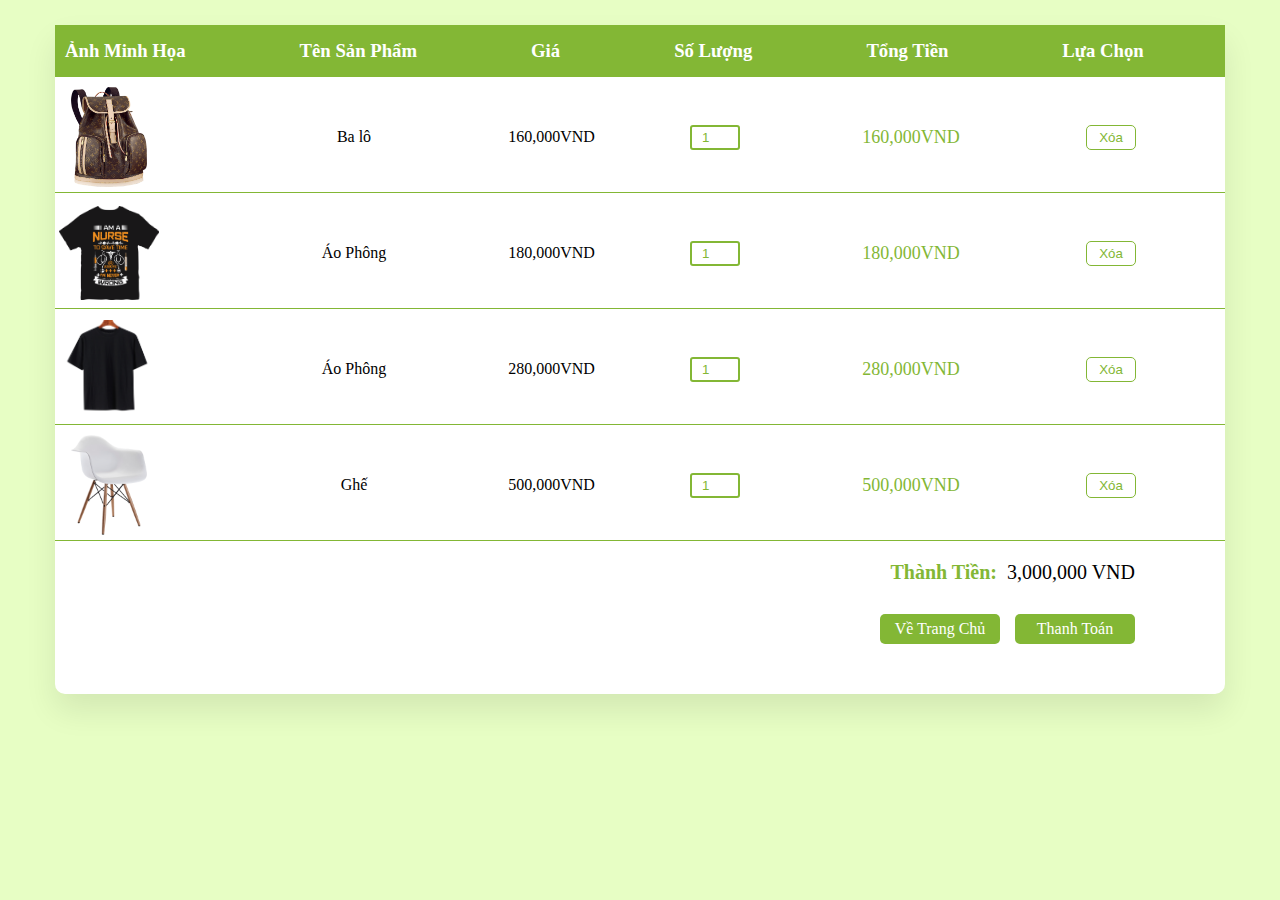
<file: giohang.html>
<!DOCTYPE html>
<html lang="en">
    <head>
        <meta charset="UTF-8" />
        <meta name="viewport" content="width=device-width, initial-scale=1.0" />
        <link rel="stylesheet" href="assets/css/giohang.css" />
        <title>Giỏ Hàng</title>
    </head>
    <body>
        <div class="cart">
            <div class="container">
                <div class="box">
                    <div class="cart-menu">
                        <h3 class="cart-name">Ảnh Minh Họa</h3>
                        <h3 class="cart-name">Tên Sản Phẩm</h3>
                        <h3 class="cart-name">Giá</h3>
                        <h3 class="cart-name">Số Lượng</h3>
                        <h3 class="cart-name">Tổng Tiền</h3>
                        <h3 class="cart-name">Lựa Chọn</h3>
                    </div>
                    <div class="product-info">
                        <img
                            src="assets/image/balo.png"
                            alt="Sản Phẩm"
                            class="product-img"
                        />
                        <p class="product-name">Ba lô</p>
                        <p class="product-price">160,000VND</p>
                        <input
                            type="number"
                            name="quantity"
                            min="1"
                            value="1"
                            class="product-qty"
                        />
                        <p class="product-sum">160,000VND</p>
                        <input type="button" value="Xóa" class="btn" />
                    </div>

                    <div class="product-info">
                        <img
                            src="assets/image/ao2.png"
                            alt="Sản Phẩm"
                            class="product-img"
                        />
                        <p class="product-name">Áo Phông</p>
                        <p class="product-price">180,000VND</p>
                        <input
                            type="number"
                            name="quantity"
                            min="1"
                            value="1"
                            class="product-qty"
                        />
                        <p class="product-sum">180,000VND</p>
                        <input type="button" value="Xóa" class="btn" />
                    </div>

                    <div class="product-info">
                        <img
                            src="assets/image/ao1.png"
                            alt="Sản Phẩm"
                            class="product-img"
                        />
                        <p class="product-name">Áo Phông</p>
                        <p class="product-price">280,000VND</p>
                        <input
                            type="number"
                            name="quantity"
                            min="1"
                            value="1"
                            class="product-qty"
                        />
                        <p class="product-sum">280,000VND</p>
                        <input type="button" value="Xóa" class="btn" />
                    </div>

                    <div class="product-info">
                        <img
                            src="assets/image/ghe.png"
                            alt="Sản Phẩm"
                            class="product-img"
                        />
                        <p class="product-name">Ghế</p>
                        <p class="product-price">500,000VND</p>
                        <input
                            type="number"
                            name="quantity"
                            min="1"
                            value="1"
                            class="product-qty"
                        />
                        <p class="product-sum">500,000VND</p>
                        <input type="button" value="Xóa" class="btn" />
                    </div>
                    <div class="thanhtien">
                        <p class="tong">Thành Tiền:</p>
                        <p class="gia">3,000,000 VND</p>
                    </div>
                    <div class="action">
                        <a class="btn-action" href="index.html">Về Trang Chủ</a>
                        <a class="btn-action" href="#!">Thanh Toán</a>
                    </div>
                </div>
            </div>
        </div>
    </body>
</html>
</file>
<file: assets/css/giohang.css>
* {
    margin: 0;
    padding: 0;
    box-sizing: border-box;
}

html {
    font-size: 62.5%;
}

body {
    font-size: 1.6rem;
    background-color: #e7fec4;
}

a {
    text-decoration: none;
}

.box {
    box-shadow: 0px 16px 32px 0px rgba(0, 0, 0, 0.09);
    padding: 0 0 50px 0;
    background: #fff;
    border-radius: 10px;
}

.container {
    padding-top: 10px;
    width: 1170px;
    margin: 0 auto;
}

.cart-menu {
    background: #83b735;
    margin-top: 15px;
    padding: 15px 10px;
    display: flex;
    gap: 114px;
    color: #fff;
}

.product-qty {
    width: 50px;
    height: 25px;
    border: 2px solid #83b735;
    border-radius: 3px;
    color: #83b735;
    padding: 0 10px;
    outline: none;
}

.product-info {
    display: flex;
    align-items: center;
    padding: 10px 0 5px 0;
    border-bottom: 1px solid #83b735;
}

.product-info:hover {
    background-color: #e7fec4;
}

.product-img {
    width: 100px;
    height: 100px;
    object-fit: contain;
    margin-left: 4px;
}

.product-name {
    margin-left: 145px;
    width: 100px;
    text-align: center;
}

.product-price {
    margin-left: 85px;
    width: 125px;
    text-align: center;
}

.product-qty {
    margin-left: 76px;
}

.product-sum {
    width: 190px;
    text-align: center;
    margin-left: 76px;
    font-size: 1.8rem;
    color: #83b735;
}

.btn {
    margin-left: 80px;
    width: 50px;
    height: 25px;
    background-color: transparent;
    border: 1px solid #83b735;
    color: #83b735;
    cursor: pointer;
    border-radius: 5px;
    transition: background-color 0.3s ease, color 0.3s ease;
}

.btn:hover {
    background-color: #83b735;
    color: white;
}

.thanhtien {
    margin-top: 20px;
    margin-right: 90px;
    display: flex;
    gap: 10px;
    justify-content: flex-end;
    align-items: center;
}

.tong {
    font-size: 2rem;
    font-weight: bold;
    color: #83b735;
}

.gia {
    font-size: 2rem;
}

.action {
    margin-top: 30px;
    display: flex;
    gap: 15px;
    justify-content: flex-end;
    margin-right: 90px;
}

.btn-action {
    display: inline-flex;
    justify-content: center;
    align-items: center;
    width: 120px;
    height: 30px;
    background: #83b735;
    border-radius: 5px;
    color: white;
}

.btn-action:hover {
    opacity: 0.9;
}
</file>
